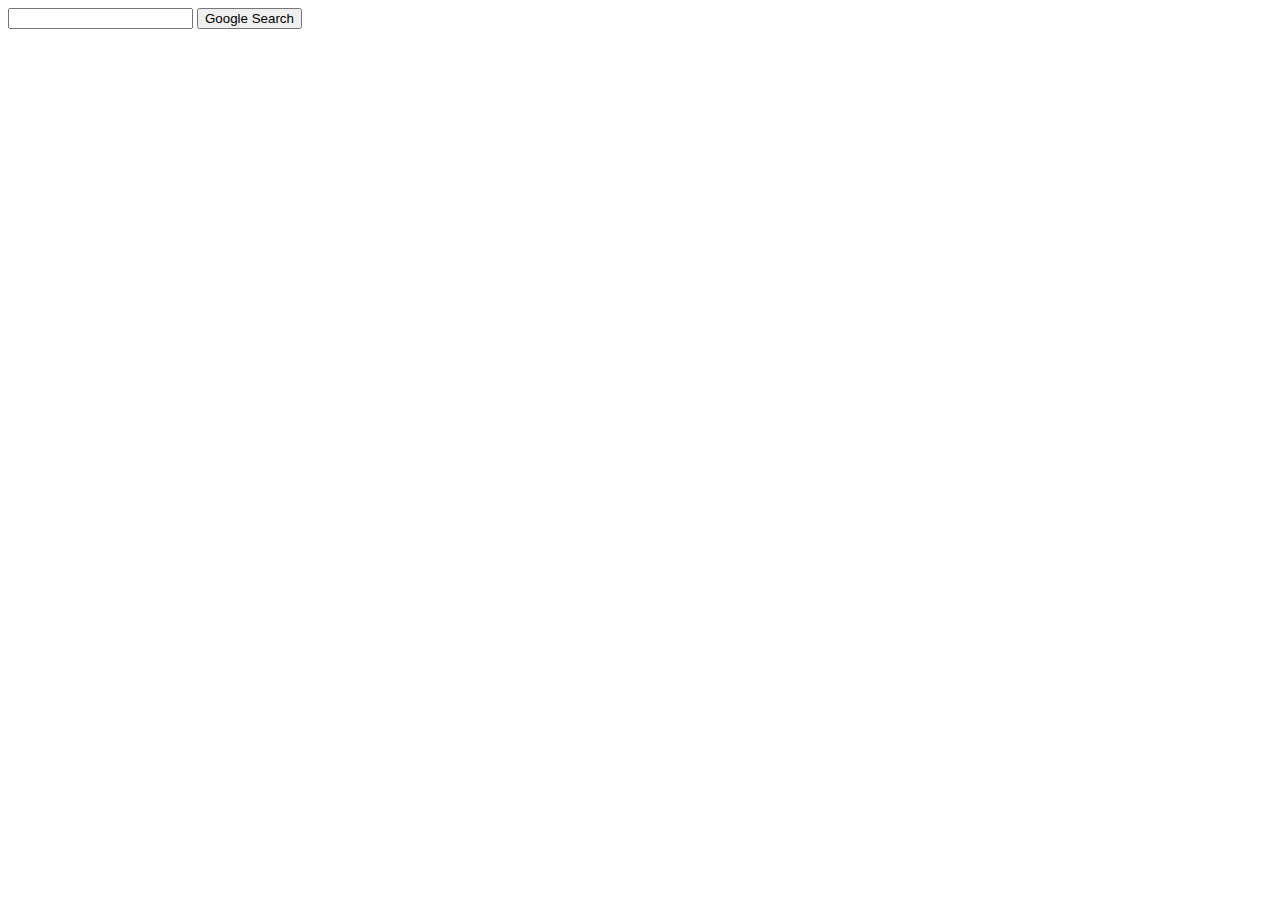
<file: index.html>
<!DOCTYPE html>
<html lang="en">
    <head>
        <title>Search</title>
    </head>
    <body>
        <form action="https://google.com/search">
            <input type="text" name="q">
            <input type="submit" value="Google Search">
        </form>
    </body>
</html>
</file>
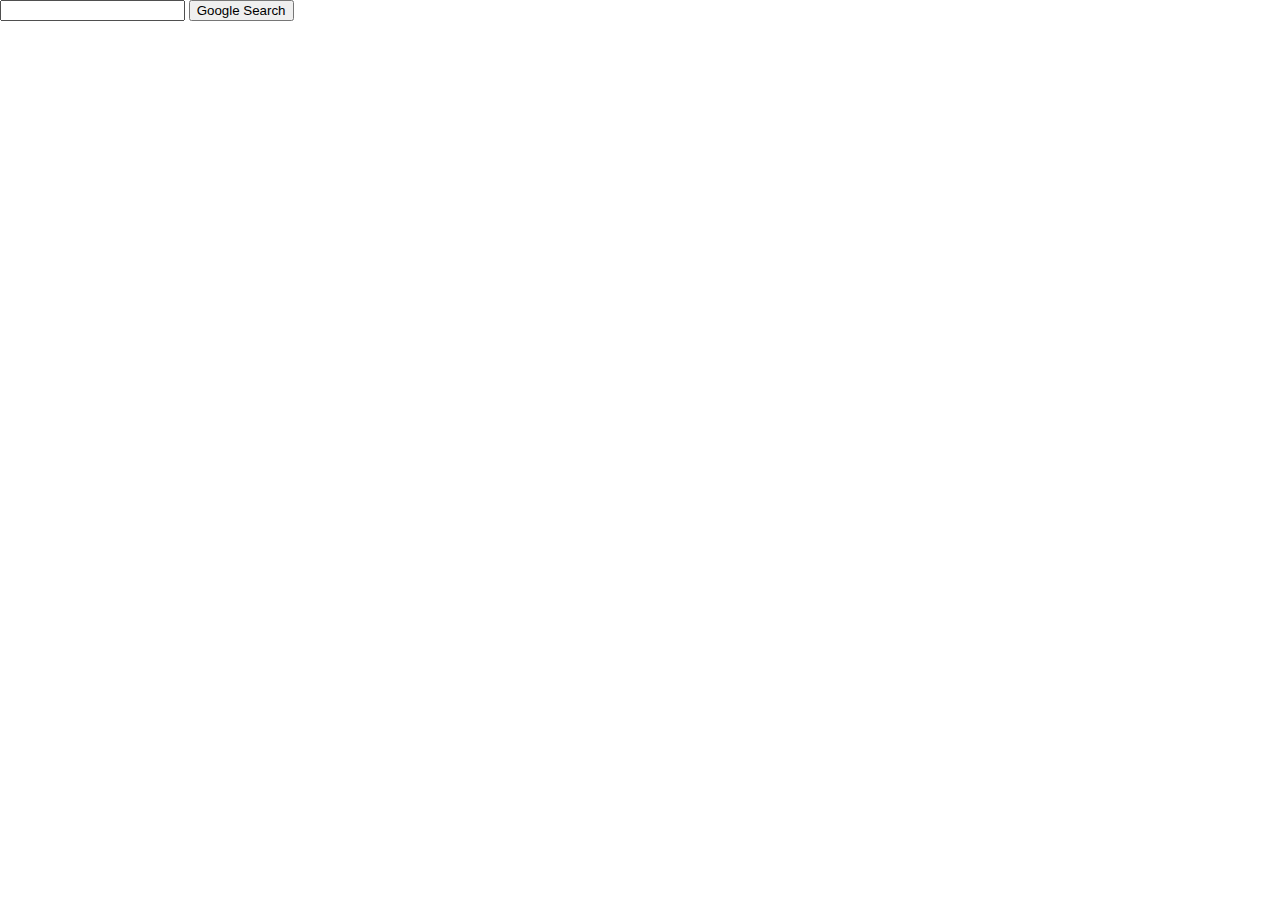
<file: projects/2020/x/search/index.html>
<!DOCTYPE html>
<html lang="en">

<head>
    <title>Search</title>
    <meta name="viewport" content="width=device-width, initial-scale=1.0">
    <!--<link rel="stylesheet" href="index.css">-->
    <style>
        html,
        body {
            height: 100%;
            margin: 0
        }

        #viewport {
            min-height: 100%;
            position: relative;
            width: 100%
        }

        #footer {
            bottom: 0;
            font-size: 10pt;
            height: 137px;
            position: fixed;
            z-index: 104;
            width: 100%
        }

        body,
        td,
        a,
        p,
        .h {
            font-family: arial, sans-serif
        }

        .ctr-p {
            margin: 0 auto;
            min-width: 980px
        }

        body {
            background: #fff;
            color: #222
        }

        a {
            color: #1a0dab;
            text-decoration: none
        }

        a:hover,
        a:active {
            text-decoration: underline
        }

        a:visited {
            color: #609
        }

        #footer a {
            color: #5f6368;
            margin: 2px 10px 0
        }

        #footer a:active {
            color: #dd4b39
        }

        body,
        html {
            font-size: small
        }

        h1,
        ol,
        ul,
        li {
            margin: 0;
            padding: 0
        }

        #body,
        #footer {
            display: block
        }
    </style>
</head>

<body>
    <div class="ctr-p" id="viewport">
        <div id="header">

        </div>
        <div id="body">
            <form action="https://google.com/search">
                <input type="text" name="q">
                <input type="submit" value="Google Search">
            </form>
        </div>
        <div id="footer">

        </div>
    </div>
</body>

</html>
</file>
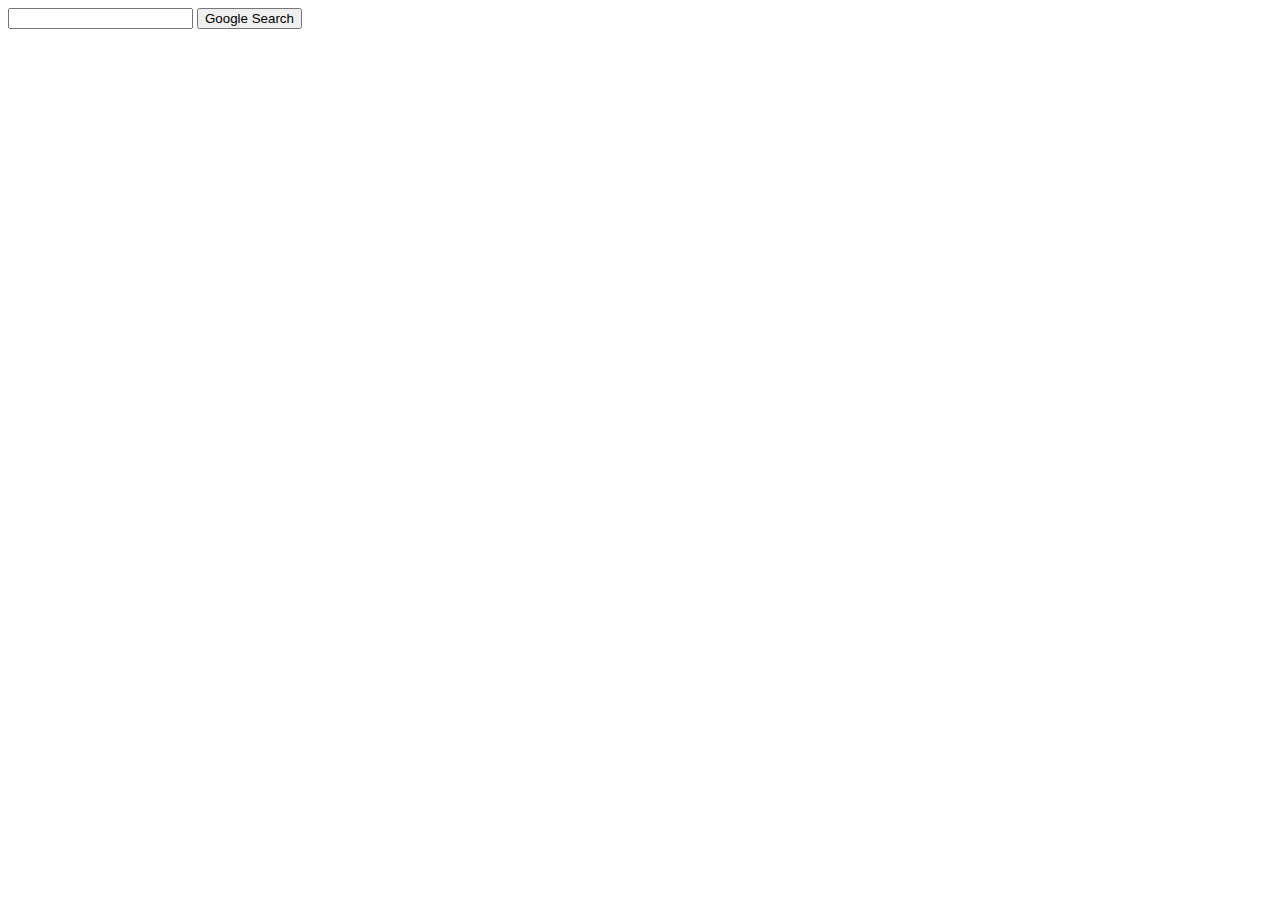
<file: projects/2020/x/search/index_advanced.html>
<!DOCTYPE html>
<html lang="en">
    <head>
        <title>Advanced Search</title>
    </head>
    <body>
        <form action="https://google.com/search">
            <input type="text" name="q">
            <input type="submit" value="Google Search">
        </form>
    </body>
</html>
</file>
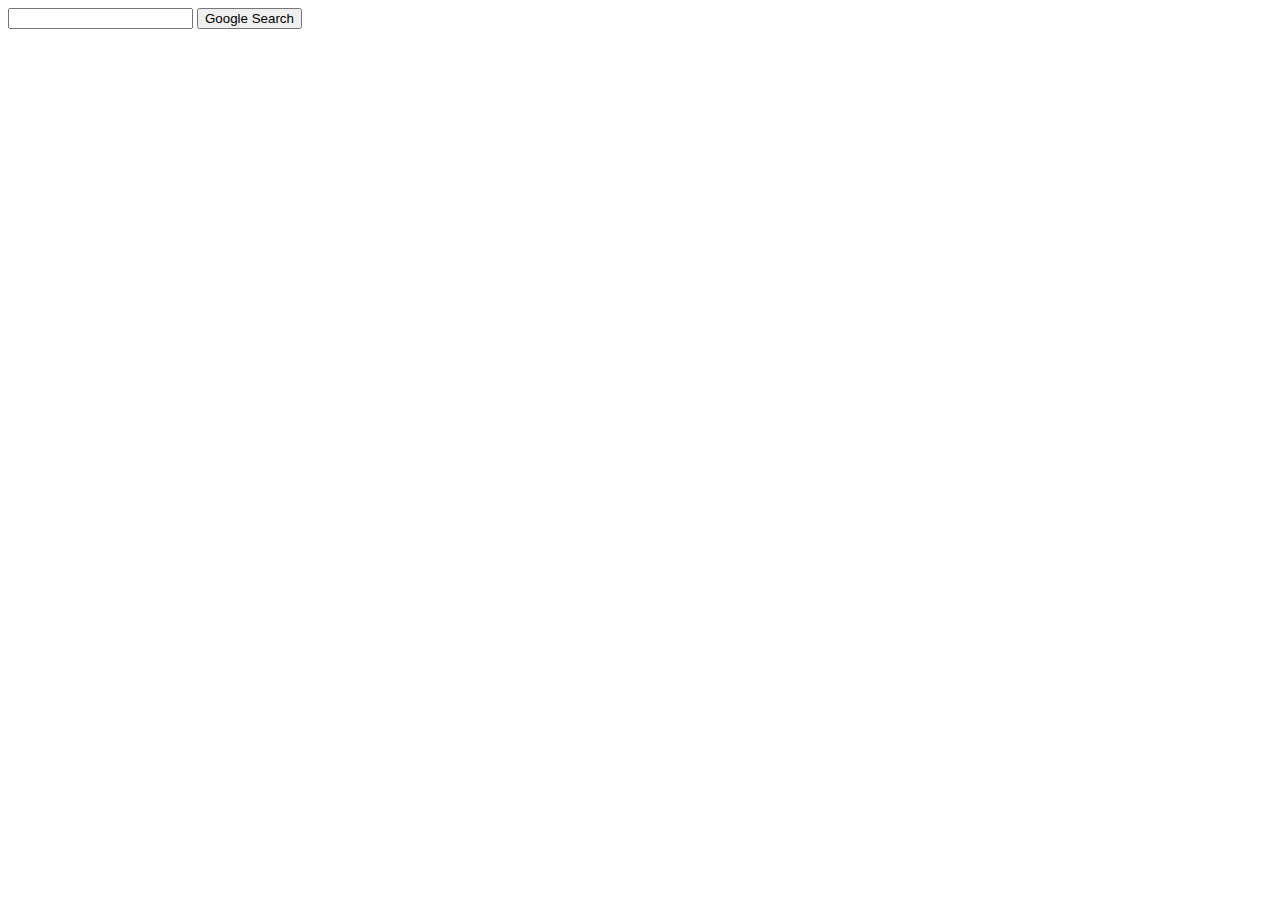
<file: projects/2020/x/search/index_image.html>
<!DOCTYPE html>
<html lang="en">
    <head>
        <title>Search Images</title>
    </head>
    <body>
        <form action="https://google.com/search">
            <input type="text" name="q">
            <input type="submit" value="Google Search">
        </form>
    </body>
</html>
</file>
<file: projects/2020/x/search/index.css>
html,
body {
    height: 100%;
    margin: 0
}

#viewport {
    min-height: 100%;
    position: relative;
    width: 100%
}

#footer {
    bottom: 0;
    font-size: 10pt;
    height: 137px;
    position: fixed;
    z-index: 104;
    width: 100%
}

body,
td,
a,
p,
.h {
    font-family: arial, sans-serif
}

.ctr-p {
    margin: 0 auto;
    min-width: 980px
}

body {
    background: #fff;
    color: #222
}

a {
    color: #1a0dab;
    text-decoration: none
}

a:hover,
a:active {
    text-decoration: underline
}

a:visited {
    color: #609
}

#footer a {
    color: #5f6368;
    margin: 2px 10px 0
}

#footer a:active {
    color: #dd4b39
}

body,
html {
    font-size: small
}

h1,
ol,
ul,
li {
    margin: 0;
    padding: 0
}

#body,
#footer {
    display: block
}
</file>
